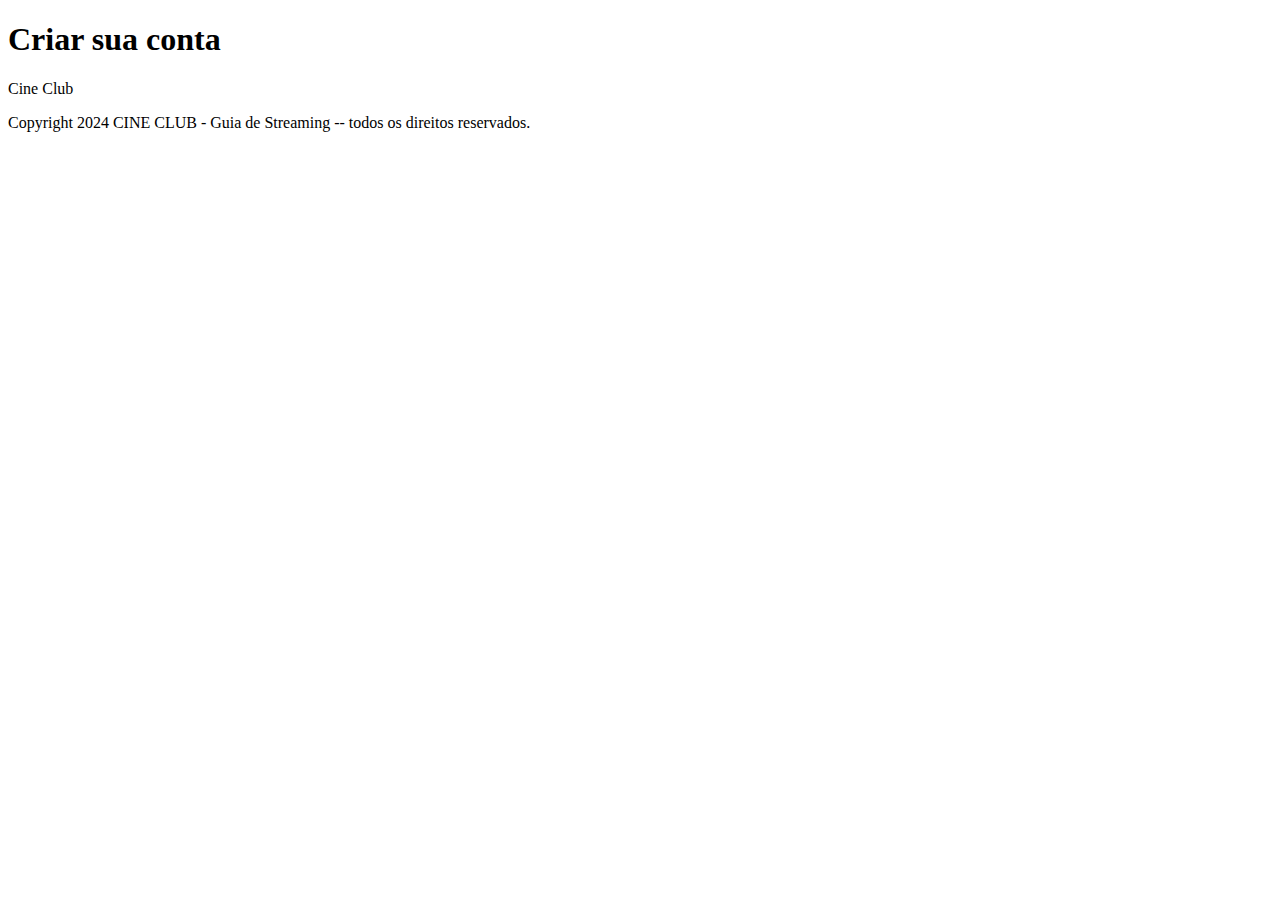
<file: src/pages/homePage/cadatro.html>
<!DOCTYPE html>
<html lang="en">

<head>
  <meta charset="UTF-8">
  <meta name="viewport" content="width=device-width, initial-scale=1.0">
  <title>cadastro</title>
</head>

<body>
  <header>


  </header>

  <main class="page-container">
    <div class="main-content">
      <div class="cadastro">
        <h1>Criar sua conta</h1>
      </div>
    </div>
  </main>



  <footer class="footer">
    <div class="container">
      <div class="columns">
        <div class="column is-10">
          <div class="content-footer">
            <div class="titulo">
              <p class="title has-text-light">Cine Club</p>
            </div>
            <div class="subtitulo">
              <p class="subtitle has-text-grey-light">
                Copyright 2024 CINE CLUB - Guia de Streaming -- todos os direitos
                reservados.
              </p>
            </div>
          </div>
        </div>
      </div>
    </div>
  </footer>
</body>

</html>
</file>
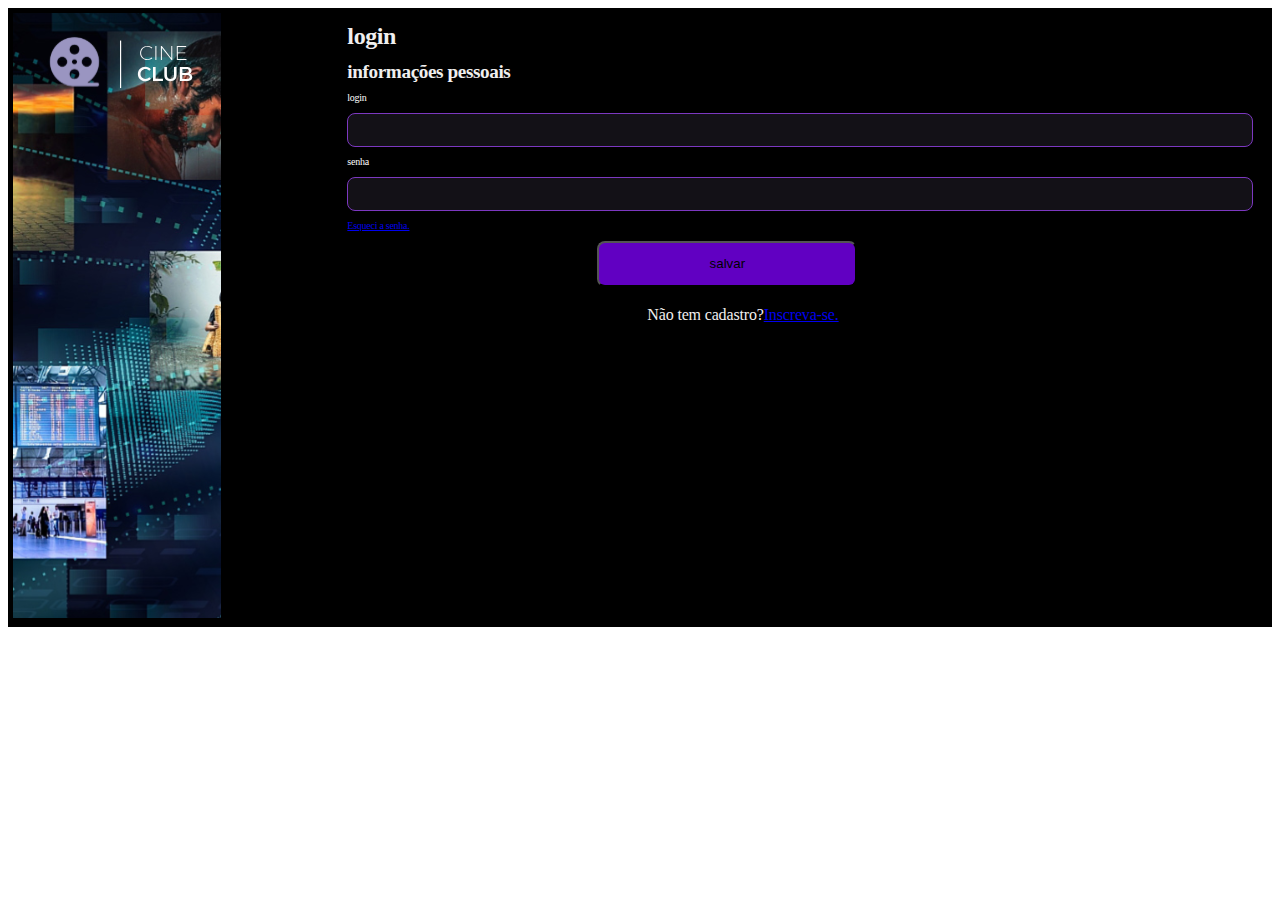
<file: src/pages/login/login.html>
<!DOCTYPE html>
<html lang="en">
<head>
  <meta charset="UTF-8">
  <meta name="viewport" content="width=device-width, initial-scale=1.0">
 <link rel="stylesheet" href="/src/style/utils/login.css">
</head>
<body>  
  <div class="container-geral">

    <div class="cadastro-left-section">
      <div class="imagem-left">
        <img src="../../assets/images/img_banner_principal.svg" alt="">
      </div>
      <div class="cadastro-logo">
        <img src="../../assets/images/img_logo.svg" alt="">
      </div>
    </div>

   

  <div class="right-section">
        <div>
          <header>
            <div class="cadastro-title-login">
              <h2>login</h2>
            </div>
          </header>
          <main>
            <div class="title-personal-info">
              <h1>informações pessoais</h1>
              <div class="label-nome-completo">
                <p>login</p>
                <input class="rectangle-97" type="login" />
              <div>
                <p>senha</p>
                <input class="rectangle-97" type="senha" />
                <p><a href="#">Esqueci a senha.</a></p>
              </div>
            </div>
              </div>
            </div>
          </main>
 
 
          <footer>
            <div>
              <button class="cadastro-rectangle-footer" type="submit">salvar</button>
              <div class="cadastro-salvar">
                <p>Não tem cadastro?<a href="#">Inscreva-se.</a></p>
              </div>          
            </div>
          </footer>


        </div>
      </div>
  </div>

</div>
 
  <script src="/src/js/login.js"></script>
 
</body>
</html>
</file>
<file: src/style/utils/login.css>
.container-geral {
  display: flex;
  background-color: rgb(0, 0, 0);
}
 
.cadastro-left-section{
padding: 5px;
width: 18%;
height: 50%;
overflow: hidden;
display: flex;
position: relative;
}
 
.cagastro-left-section img {
 
width: 1366px;
height: 997px;
 
}
 
.cadastro-logo{
margin: 10%;
margin-left: 15%;
position: absolute;
flex-direction: column;
width: 133px;
height: 29px;
flex-shrink: 0;
}
 
 
.right-section {
 width: 82%;
 height: 100%;
 margin-left: 10%;
 padding:0px;
 position: relative;
}
 
 
.cadastro-title-login {
  color: #F0EFEF;
  font-family: Roboto;
  font-size: 100%;
  font-style: normal;
  font-weight: 700;
  letter-spacing: -0.4px;
  line-height: 16px;  
}
 
.title-personal-info{
 color: #F0EFEF;
 font-family: Roboto;
 font-size: 60%;
 font-style: normal;
 font-weight: 700;
 line-height: 16px;
 letter-spacing: -0.4px;
 }
 
.label-nome-completo {
color: #FFF;
font-family: Roboto;
font-size: 10px;
font-style: normal;
font-weight: 500;
line-height: 100%;
letter-spacing: -0.266px;
width: 99.829px;
   
}
.rectangle-97{
width: 900px;
height: 30px;
flex-shrink: 0;
background: #131117;
border-radius: 8px;
border: 1px solid #7C38C0;
}
 
 
.cadastro-salvar {
color: #F2EFEF;
font-family: Roboto;
font-size: 16px;
font-style: normal;
font-weight: 500;
letter-spacing: -0.16px;
line-height: 24px;
letter-spacing: -0.16px;
margin-left: 300px;
}
 
.cadastro-rectangle-footer {
width: 260px;
height: 46px;
flex-shrink: 0;
border-radius: 8px;
background: #6100C2;
margin-left: 250px;
}
</file>
